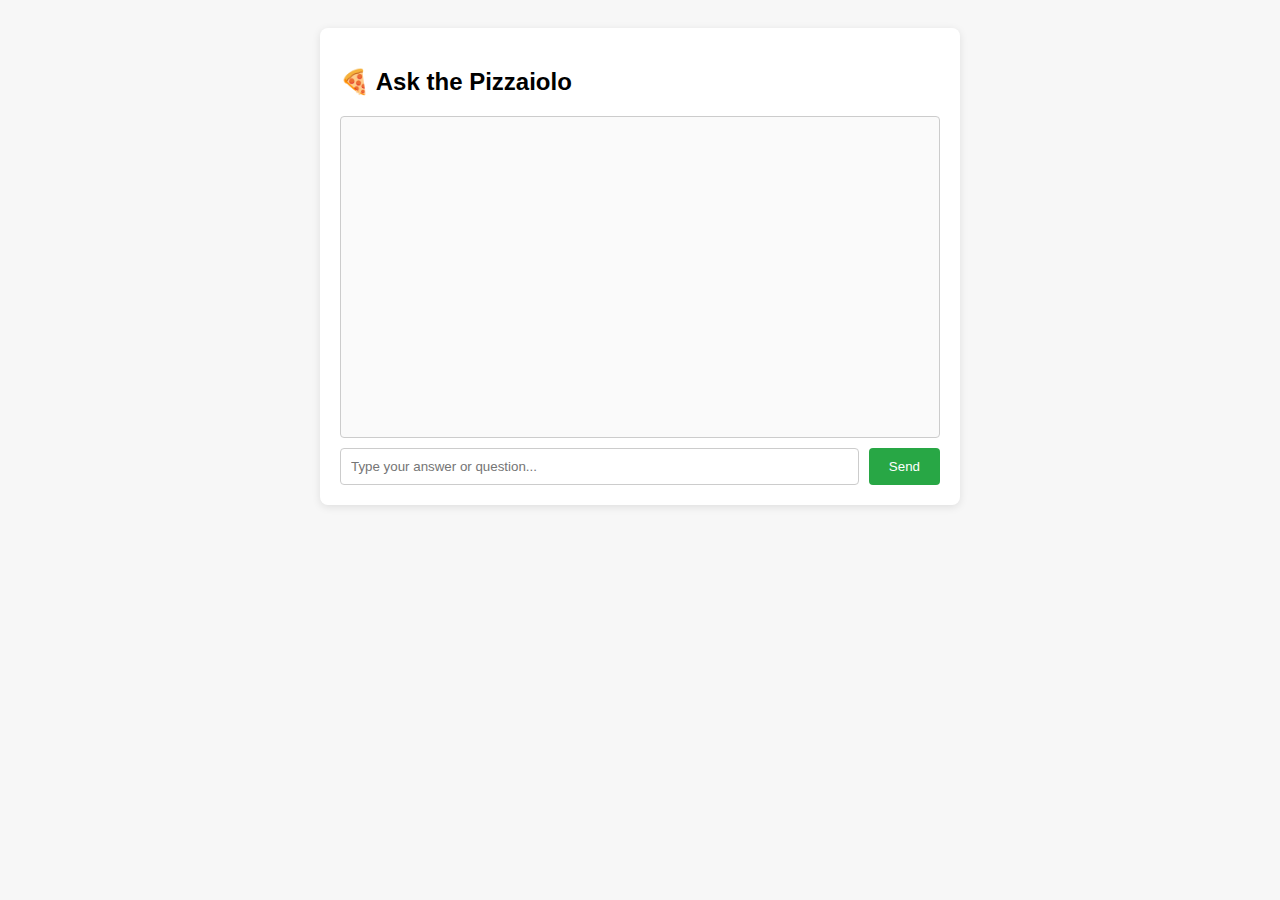
<file: index.html>
<!DOCTYPE html>
<html lang="en">
<head>
  <meta charset="UTF-8">
  <meta name="viewport" content="width=device-width, initial-scale=1.0">
  <title>Pizza Chatbot</title>
  <style>
    body { font-family: Arial, sans-serif; background: #f7f7f7; padding: 20px; }
    .chatbox { max-width: 600px; margin: 0 auto; background: white; padding: 20px; border-radius: 8px; box-shadow: 0 2px 8px rgba(0,0,0,0.1); }
    .messages { height: 300px; overflow-y: auto; border: 1px solid #ccc; padding: 10px; margin-bottom: 10px; border-radius: 4px; background: #fafafa; }
    .message { margin-bottom: 10px; }
    .user { text-align: right; color: #007bff; }
    .bot { text-align: left; color: #333; }
    .input-area { display: flex; gap: 10px; }
    input[type="text"] { flex: 1; padding: 10px; border: 1px solid #ccc; border-radius: 4px; }
    button { padding: 10px 20px; background: #28a745; color: white; border: none; border-radius: 4px; cursor: pointer; }
    button:disabled { background: #ccc; }
  </style>
</head>
<body>

<div class="chatbox">
  <h2>🍕 Ask the Pizzaiolo</h2>
  <div class="messages" id="chat"></div>
  <div class="input-area">
    <input type="text" id="question" placeholder="Type your answer or question..." />
    <button onclick="sendQuestion()">Send</button>
  </div>
</div>

<script>
  const chatBox = document.getElementById("chat");
  const questionInput = document.getElementById("question");
  const conversationId = crypto.randomUUID();

  function appendMessage(role, content) {
    const div = document.createElement("div");
    div.className = `message ${role}`;
    div.innerText = content;
    chatBox.appendChild(div);
    chatBox.scrollTop = chatBox.scrollHeight;
  }

  async function sendQuestion() {
    const question = questionInput.value.trim();
    if (!question) return;
    appendMessage("user", question);
    questionInput.value = "";

    const formData = new URLSearchParams();
    formData.append("question", question);
    formData.append("language", "en");
    formData.append("conversation_id", conversationId);

    try {
      const res = await fetch('http://localhost:8000/ask/', {
        method: 'POST',
        headers: {
          'Content-Type': 'application/x-www-form-urlencoded',
        },
        body: formData.toString()
      });
      const data = await res.json();
      appendMessage("bot", data.answer);
    } catch (err) {
      appendMessage("bot", "Error getting response from server.");
    }
  }

  questionInput.addEventListener("keydown", function(e) {
    if (e.key === "Enter") sendQuestion();
  });
</script>

</body>
</html>
</file>
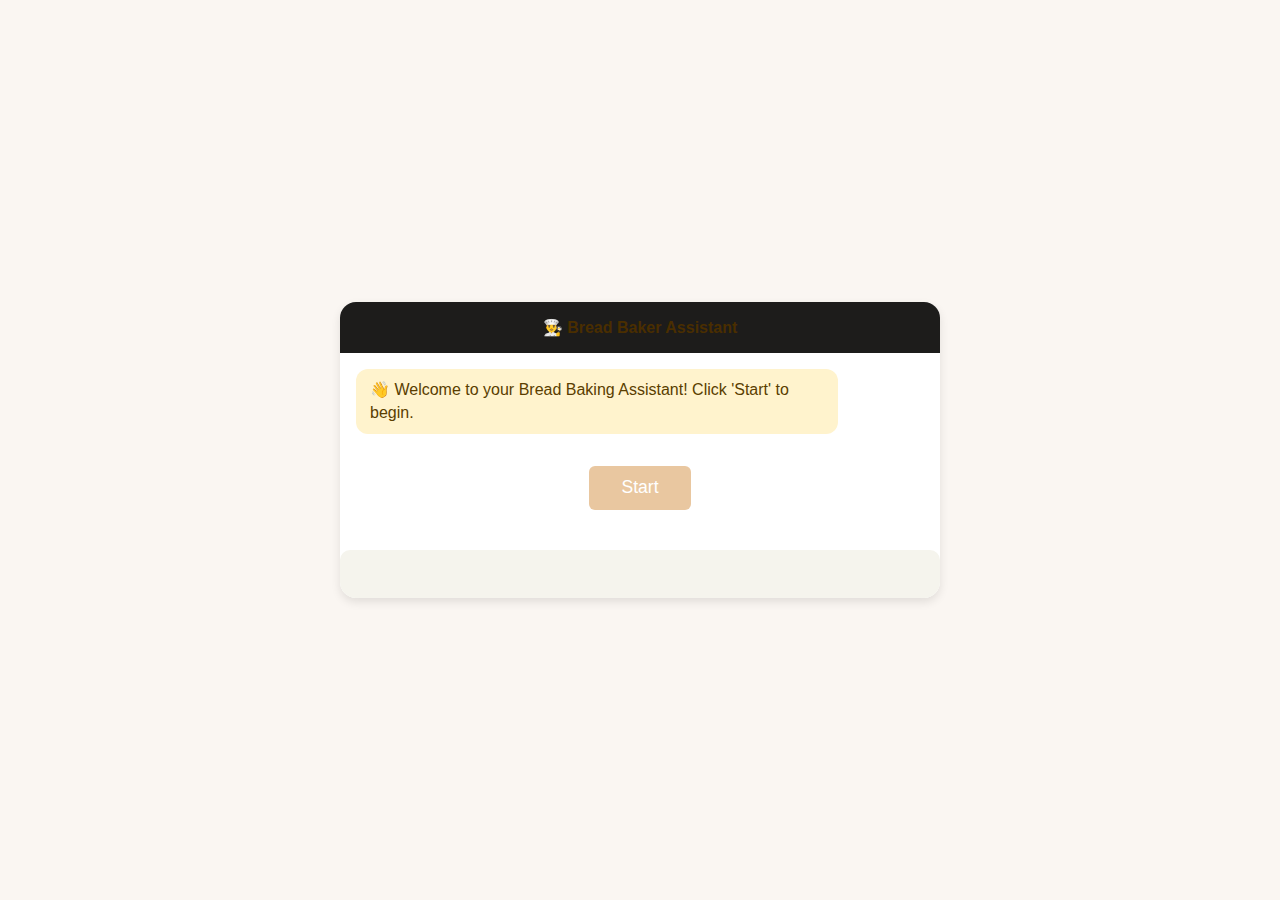
<file: frontend/index.html>
<!DOCTYPE html>
<html lang="en">
<head>
  <meta charset="UTF-8" />
  <meta name="viewport" content="width=device-width, initial-scale=1.0" />
  <title>Bread Recipe Assistant 🍞</title>
  <link rel="stylesheet" href="style.css" />
</head>
<body>
  <div class="chat-container">
    <div class="chat-header">👨‍🍳 Bread Baker Assistant</div>
    <div id="chat-box" class="chat-box"></div>
    <button id="start-btn" class="start-btn">Start</button>

    <form id="chat-form" class="chat-input" style="display:none;">
      <input type="text" id="user-input" placeholder="Type your message..." required autocomplete="off" />
      <button type="submit">Send</button>
    </form>
    <div id="recipe-container"></div>
  </div>
  <script src="script.js"></script>
</body>
</html>
</file>
<file: frontend/style.css>
body {
  font-family: 'Segoe UI', Tahoma, Geneva, Verdana, sans-serif;
  background: #faf6f2;
  display: flex;
  justify-content: center;
  align-items: center;
  height: 100vh;
  margin: 0;
}

.chat-container {
  width: 100%;
  max-width: 600px;
  background: #fff;
  border-radius: 16px;
  box-shadow: 0 4px 10px rgba(0,0,0,0.1);
  display: flex;
  flex-direction: column;
  overflow: hidden;
}

.chat-header {
  background: #1d1c1bff;
  color: #4a2e00;
  padding: 1rem;
  font-weight: bold;
  text-align: center;
}

.chat-box {
  flex: 1;
  padding: 1rem;
  overflow-y: auto;
  display: flex;
  flex-direction: column;
  gap: 10px;
}

.message {
  max-width: 80%;
  padding: 10px 14px;
  border-radius: 12px;
  line-height: 1.4;
}

.user {
  align-self: flex-end;
  background: #d1e7dd;
  color: #1b4332;
}

.bot {
  align-self: flex-start;
  background: #fff3cd;
  color: #5a3e00;
}

.chat-input {
  display: flex;
  border-top: 1px solid #ddd;
}

.chat-input input {
  flex: 1;
  border: none;
  padding: 1rem;
  font-size: 1rem;
}

.chat-input button {
  background: #e9c7a0;
  color: #4a2e00;
  border: none;
  padding: 0 1.5rem;
  cursor: pointer;
  font-weight: bold;
}

.chat-input button:hover {
  background: #e0b886;
}

/* ...existing styles... */
.start-btn {
  margin: 1rem auto;
  display: block;
  font-size: 1.1rem;
  color: #fff;
  background: #e9c7a0;
  border: none;
  border-radius: 6px;
  padding: 0.7rem 2rem;
  cursor: pointer;
}
.start-btn:hover {
  background: #e0b886;
}
#recipe-container {
  background: #f5f4ed;
  margin-top: 1.5rem;
  padding: 1.5rem;
  border-radius: 10px;
  font-family: 'Segoe UI', Tahoma, Geneva, Verdana, sans-serif;
}
#recipe-container h2 {
  margin-top: 0;
  color: #6b3e00;
}
</file>
